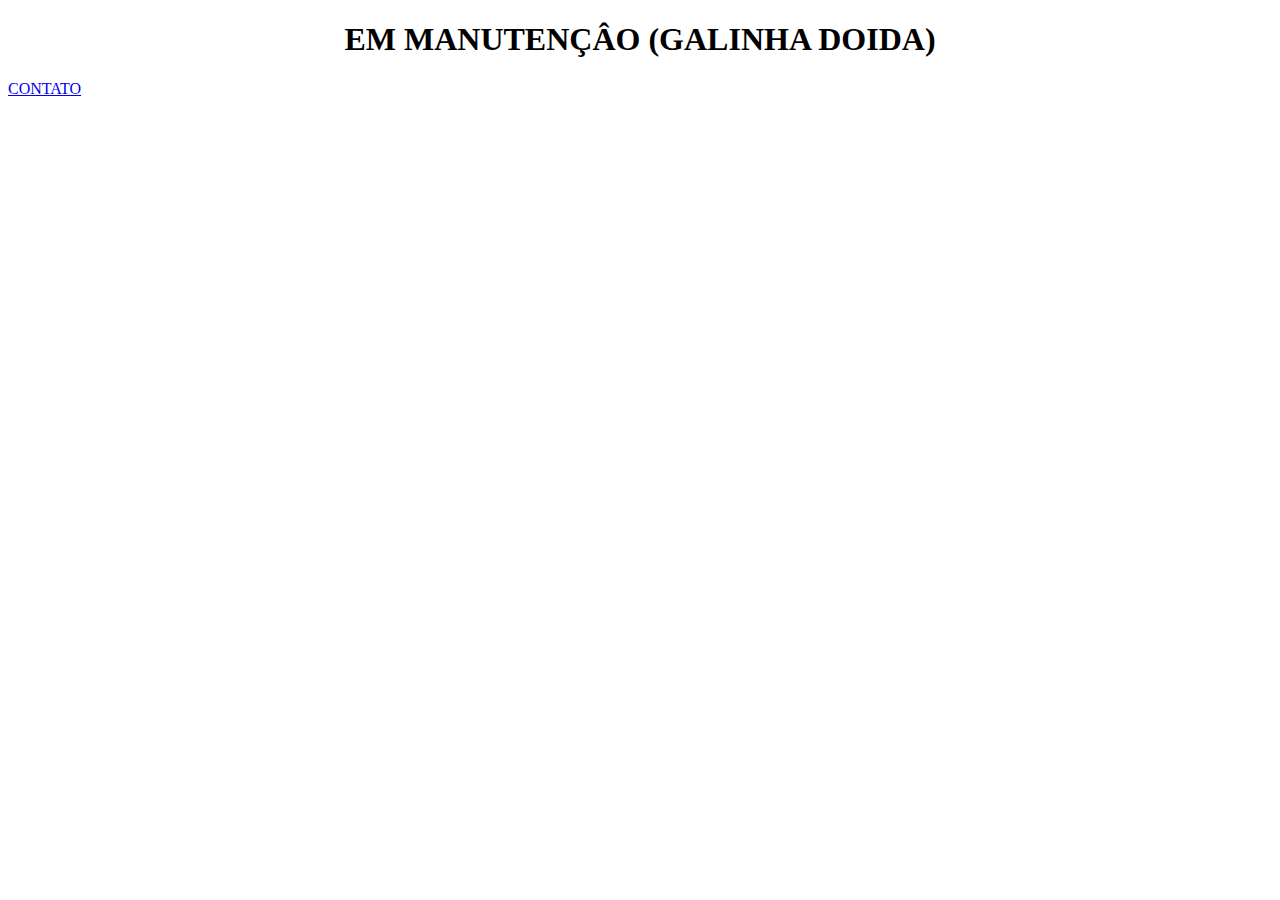
<file: index.html>
<!DOCTYPE html>
<html lang="pt-br">
	<head>
		<meta charset="UTF-8">
		<meta name="viewport" content="width=device-width, initial-scale=1.0">
		<title>SITE OFICIAL RNK</title>
		<link rel="icon" type="image/png" href="RNK.png"
	</head>
	<body>
		<h1 align="center">EM MANUTENÇÂO (GALINHA DOIDA)</h1>
		<a href="contatos.html">CONTATO</a>
	</body>
	<footer>
	</footer>
</html>
</file>
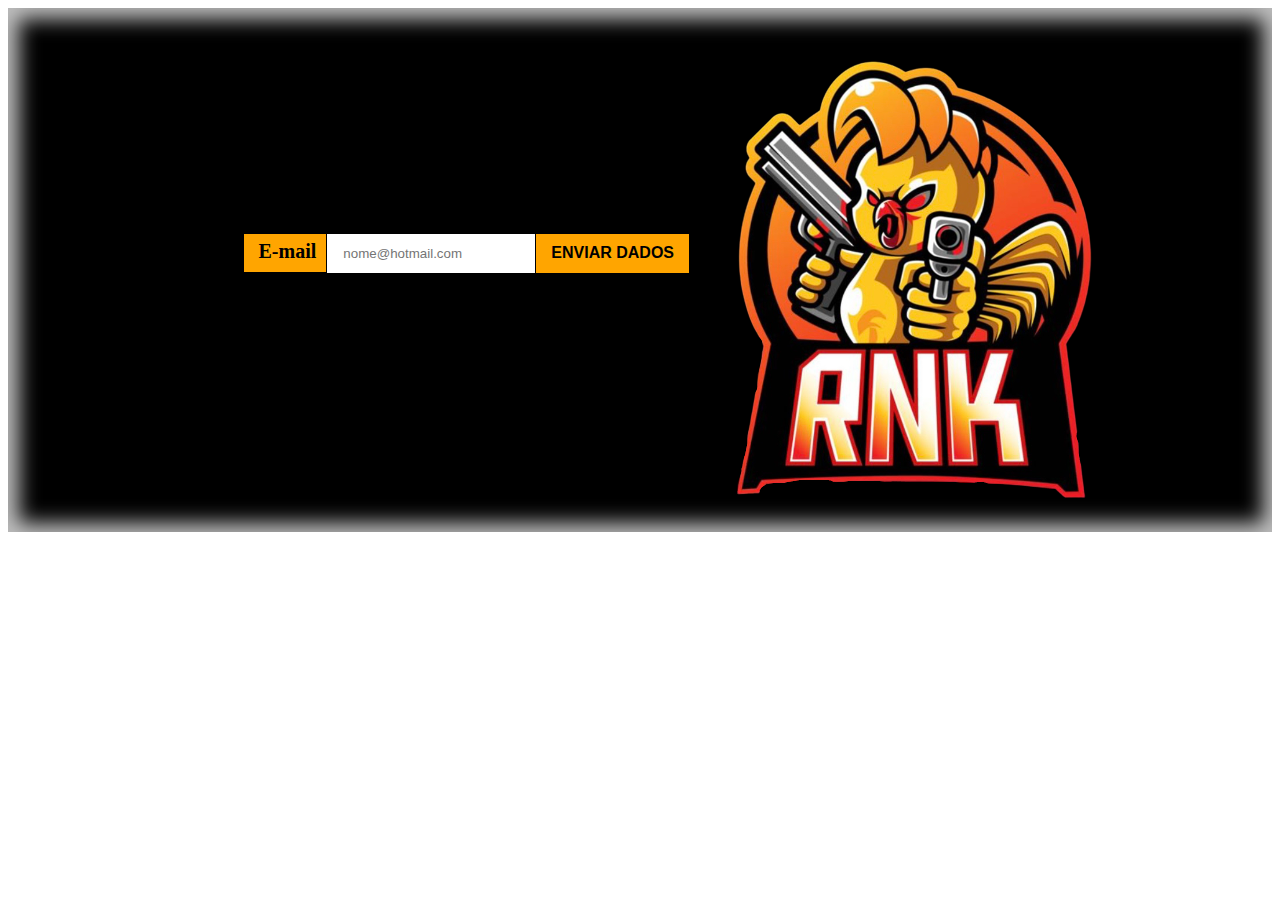
<file: contatos.html>
<!DOCTYPE html>
<html lang="pt-br">
	<head>
		<meta charset="STF-8">
		<meta name="viewport" content="width=device-width">
		<title>CARTAO GALINHA</title>
		<link rel="stylesheet" href="style.css">
		<link rel="icon" type="image/png" href="RNK.png">
	</head>

	<body>
		<header>
			<div class="banner-top">
				<img src="RNK.png" alt="Logo da galinha" class="logo">
					<form>
						<label for="Email">E-mail</label>
							<input type="email" id="Email" class="input-padrao" required placeholder="nome@hotmail.com">

							<input type="submit" value="ENVIAR DADOS" name="Email" class="enviar">
					</form>
			</div>
		</header>
	</body>

	<main>
	</main>

	<footer>
	</footer>
</html>
</file>
<file: style.css>
header {
	background: #000000;
	box-shadow: inset 1px 1px 20px 10px #C0C0C0;
	width: auto;
}

.banner-top {
	position: relative;
	width: 940px;
	margin: 0 auto;
}

.logo {
	position: relative;
	right: -500px;
}

.input-padrao {
	display: inline;
    margin: 0px -5px 0px -4px;
    padding: 9px 13px;
    border: 3px solid white;
}

.enviar {
	background: orange;
    color: #000000;
    padding: 10px 15px 11px 15px;
    border: 1px solid #000000;
    font-weight: bold;
    cursor: pointer;
    font-size: 1em;
    background-image: linear-gradient(45deg, transparent 50%, #7273ED 65%);
    background-position: 30%;
    background-size: 400%;
    transition: background 1s ease-in-out, color 1s ease-in-out;
}

.enviar:hover {
  color: #FEFEFE;
  background-position: 100%;
}

label {
	border: 1.5px solid black;
    background: orange;
    padding: 6px 10px 10px 15px;
    font-weight: bold;
    font-size: 20px;
}

form {
	position: absolute;
    top: 225px;
    right: 420px;
}

@media screen and (max-width: 480px) {
	header {
		width: max-content;
	}
}
</file>
